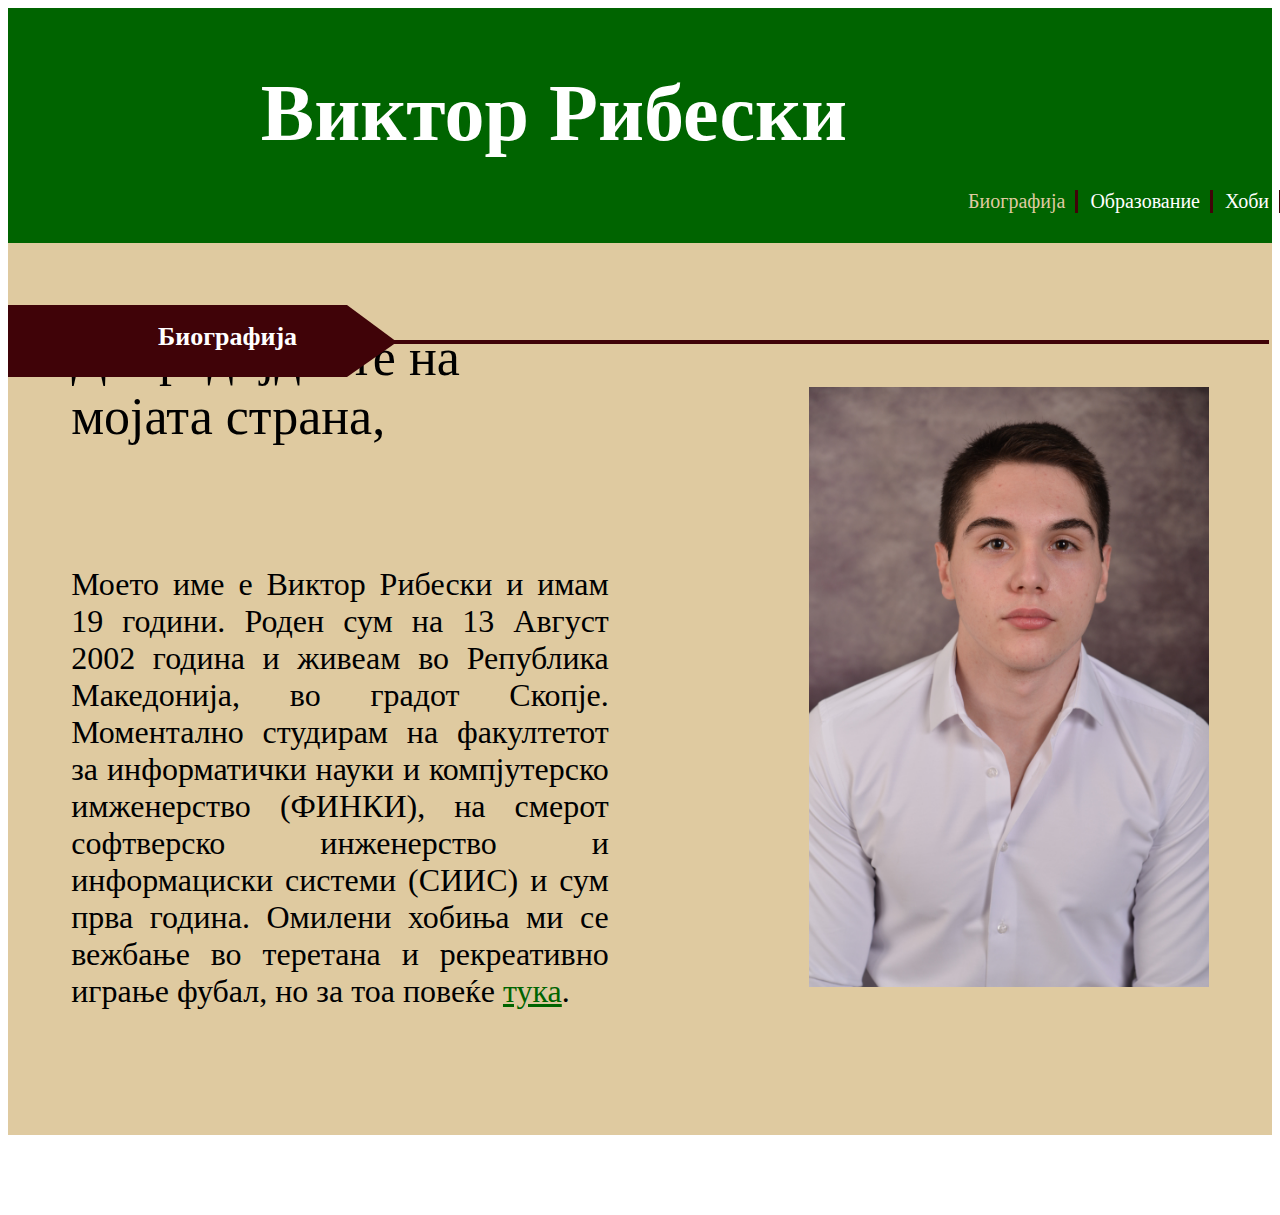
<file: index.html>
<!DOCTYPE html>
<html lang="en">
<head>
    <link rel="stylesheet" href="Biografija.css">
    <meta charset="UTF-8">
    <title>Title</title>
</head>
<body>
<Header>
    <div class="header">
        <div class="name"><h1 class="h1">Виктор Рибески</h1></div>

        <div class="table"><table>
            <tr><td><a class="NOW" href="index.html">Биографија</a></td> <td><a href="Obrazovanie.html">Образование</a></td> <td><a href="Hobi.html">Хоби</a></td> <td class="last_td"><a href="Kontakt.html">Контакт</a></td></tr>
        </table></div>
    </div>
</Header>



<div class="content">
    <div class="text">
        <p id="entrence">Добредојдовте на мојата страна,</p><br><br>
        <p id="paragraph">
            Моето име е Виктор Рибески и имам 19 години. Роден сум на 13 Август 2002 година и живеам во Република Македонија, во градот Скопје.
            Моментално студирам на факултетот за информатички науки и компјутерско имженерство (ФИНКИ), на смерот софтверско инженерство и информациски системи (СИИС) и сум прва година.
            Омилени хобиња ми се вежбање во теретана и рекреативно играње фубал, но за тоа повеќе <a id="green_link" href="Hobi.html">тука</a>.
        </p>
    </div>
    <div class="img">
        <img style="height: 600px" src="Slika od matura.JPG" alt="Viktor Ribeski">
    </div>
</div>



<div class="heading">
    <div class="heading_text"><h1>Биографија</h1></div>
    <div class="arrow-right"></div>
    <div class="seperator"></div>
</div>
</body>
</html>
</file>
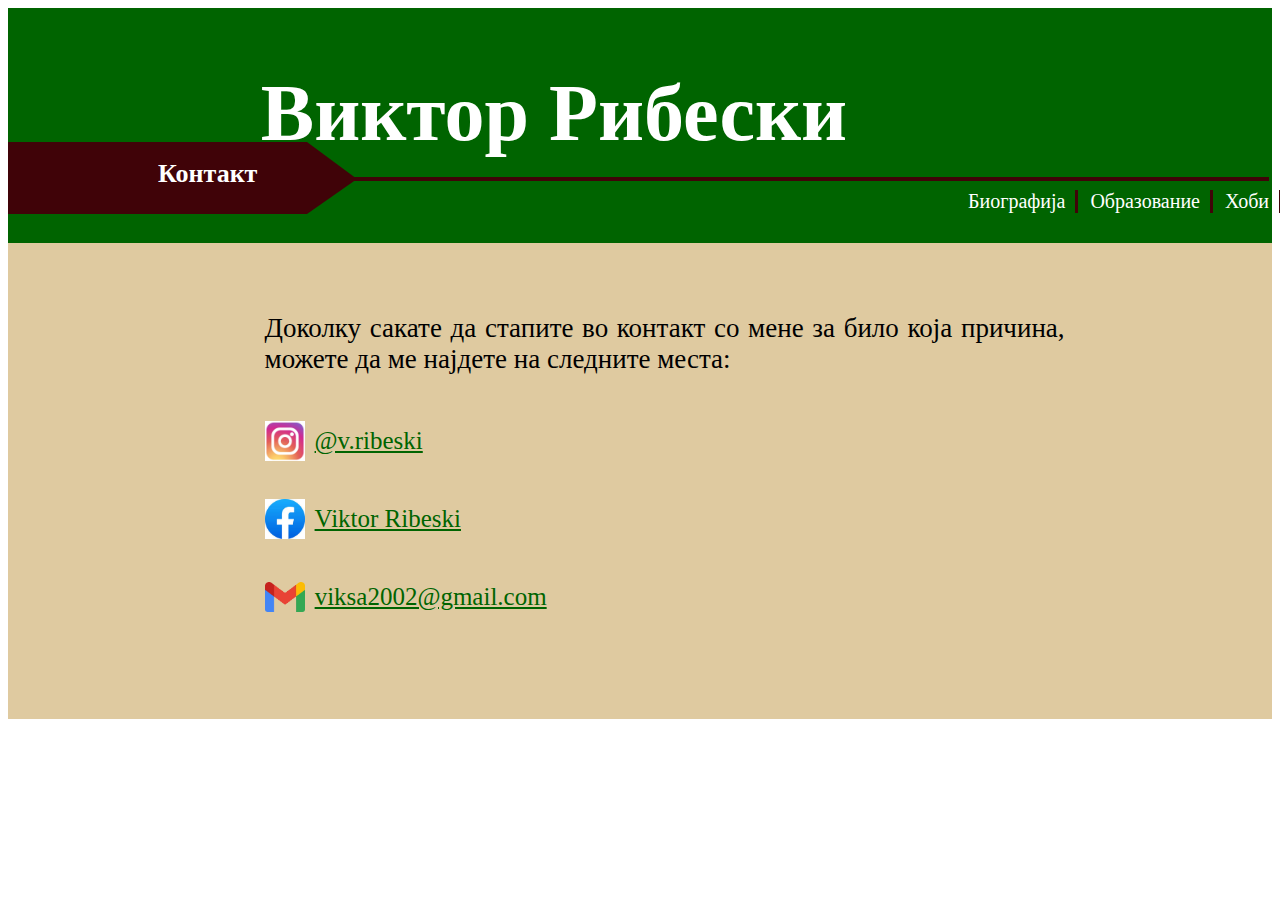
<file: Kontakt.html>
<!DOCTYPE html>
<html lang="en">
<head>
    <link rel="stylesheet" href="Kontakt.css">
    <meta charset="UTF-8">
    <title>Title</title>
</head>
<body>
<Header>
    <div class="header">
        <div class="name"><h1 class="h1">Виктор Рибески</h1></div>

        <div class="table"><table>
            <tr><td><a href="index.html">Биографија</a></td> <td><a href="Obrazovanie.html">Образование</a></td> <td><a href="Hobi.html">Хоби</a></td> <td class="last_td"><a class="NOW" href="Kontakt.html">Контакт</a></td></tr>
        </table></div>
    </div>
</Header>

<div class="content">
    <div class="text">
        <p id="paragraph">
            Доколку сакате да стапите во контакт со мене за било која причина, можете да ме најдете на следните места:
        </p>
        <div class="links">
            <img style="height: 40px;" src="Instagram_icon.jpg" alt="Instagram icon"><p><a class="green_link" href="https://www.instagram.com/v.ribeski/">@v.ribeski</a></p>
        </div>

        <div class="links">
            <img style="height: 40px;" src="Facebook_icon.jpg" alt="Facebook icon"><p><a class="green_link" href="https://www.facebook.com/profile.php?id=100004324457390">Viktor Ribeski</a></p>
        </div>

        <div class="links">
            <img style="height: 30px;" src="Gmail_icon.webp" alt="Gmail icon"><p><a class="green_link" href="https://mail.google.com/mail/u/1/#inbox?compose=GTvVlcSBmzpsPGGSlVWrZQjgsVRSvXTpgtnqvNWqnFcBcKxqLvHdCfkrHsQMDzrlNtVbSvggxRGrT">viksa2002@gmail.com</a></p>
        </div>
    </div>
</div>



<div class="heading">
    <div class="heading_text"><h1>Контакт</h1></div>
    <div class="arrow-right"></div>
    <div class="seperator"></div>
</div>
</body>
</html>
</file>
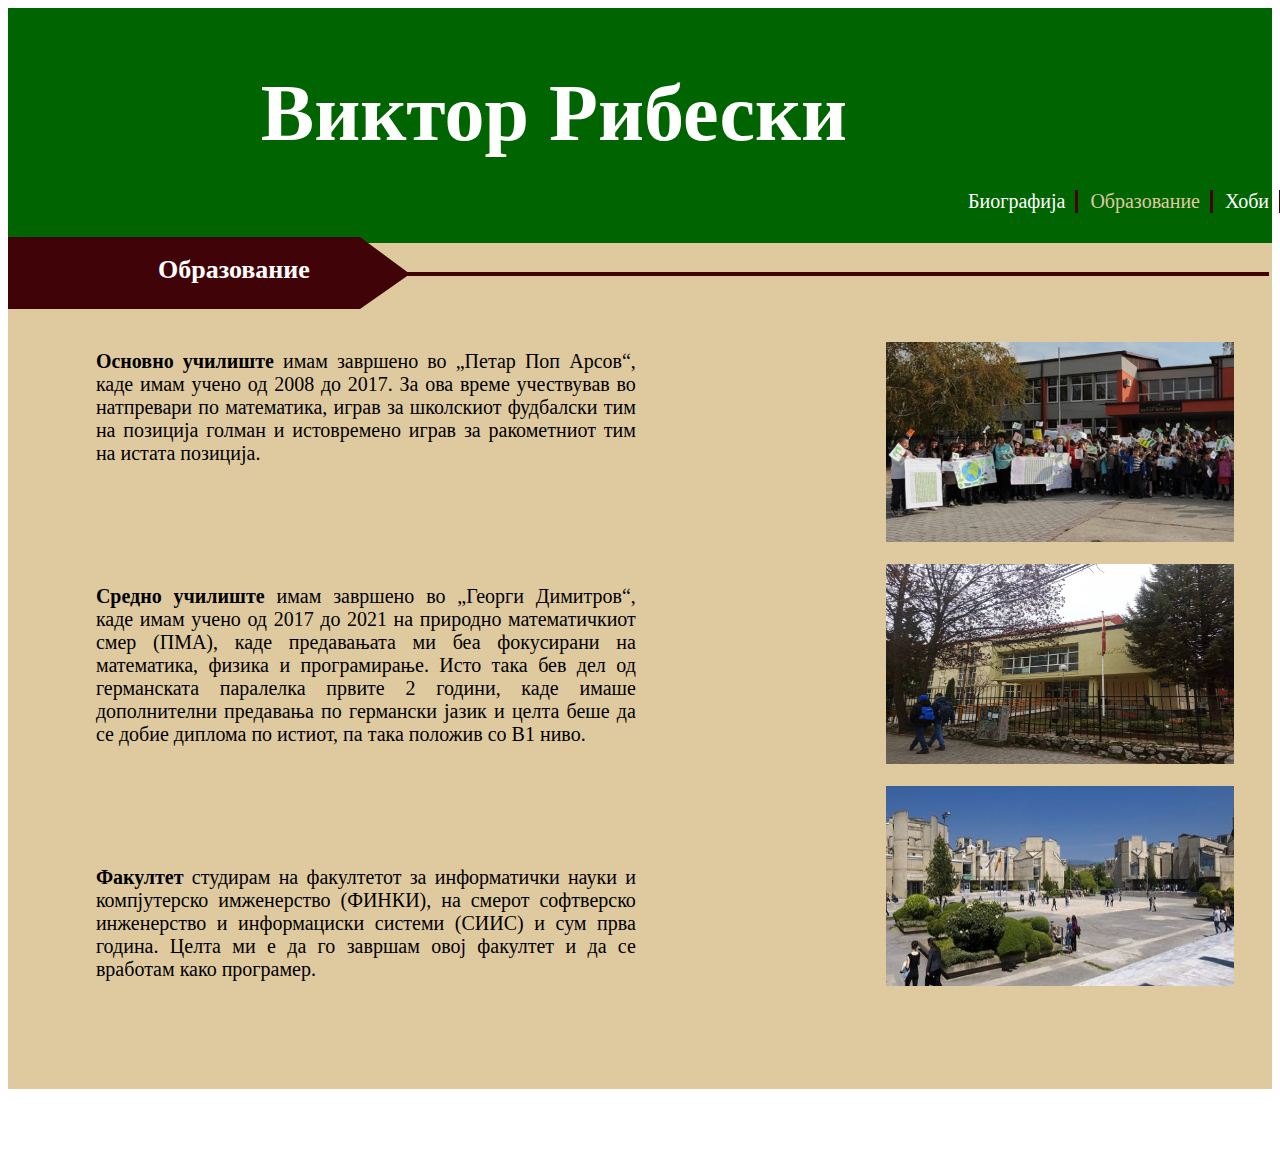
<file: Obrazovanie.html>
<!DOCTYPE html>
<html lang="en">
<head>
    <link rel="stylesheet" href="Obrazovanie.css">
    <meta charset="UTF-8">
    <title>Title</title>
</head>
<body>
<Header>
    <div class="header">
        <div class="name"><h1 class="h1">Виктор Рибески</h1></div>

        <div class="table"><table>
            <tr><td><a href="index.html">Биографија</a></td> <td><a class="NOW" href="Obrazovanie.html">Образование</a></td> <td><a href="Hobi.html">Хоби</a></td> <td class="last_td"><a href="Kontakt.html">Контакт</a></td></tr>
        </table></div>
    </div>
</Header>



<div class="content">
    <div class="text">
        <p class="paragraph">
            <b>Основно училиште</b> имам завршено во „Петар Поп Арсов“, каде имам учено од 2008 до 2017. За ова време учествував во натпревари по математика, играв за школскиот
            фудбалски тим на позиција голман и истовремено играв за ракометниот тим на истата позиција.

        </p>
        <p class="paragraph">
            <b>Средно училиште</b> имам завршено во „Георги Димитров“, каде имам учено од 2017 до 2021 на природно математичкиот смер (ПМА), каде предавањата ми беа фокусирани на
            математика, физика и програмирање. Исто така бев дел од германската паралелка првите 2 години, каде имаше дополнителни предавања по германски јазик и целта беше да се
            добие диплома по истиот, па така положив со В1 ниво.
        </p>
        <p class="paragraph">
            <b>Факултет</b> студирам на факултетот за информатички науки и компјутерско имженерство (ФИНКИ), на смерот софтверско инженерство и информациски системи (СИИС) и сум прва
            година. Целта ми е да го завршам овој факултет и да се вработам како програмер.
        </p>
    </div>

    <div class="img">
        <img style="height: 200px" src="PPA.jpg" alt="OOU Petar Pop Arsov"><br><br>

        <img style="height: 200px" src="GeorgiDimitrov.jpg" alt="SUGS Georgi Dimitrov"><br><br>

        <img style="height: 200px" src="FINKI.jpg" alt="FINKI">
    </div>
</div>



<div class="heading">
    <div class="heading_text"><h1>Образование</h1></div>
    <div class="arrow-right"></div>
    <div class="seperator"></div>
</div>
</body>
</html>
</file>
<file: Biografija.css>
.header{
    background: darkgreen;
    width: 100%;
    padding-top: .5%;
}

.h1{
    color: white;
    font-size: 80px;
}

.name{
    position: relative;
    left: 20%;
}

.table{
    position: relative;
    left: 75%;
    bottom: 25px;
    font-size: 20px;
    padding-bottom: 3px;
}

td{
    border-collapse: collapse;
    border-right: solid #400308;
    padding: 0px 10px;
}

.last_td{
    border: none;
}

a{
    text-decoration: none;
    color: white;
}

.NOW{
    color: #DFCAA0;
}

.heading{
    display: flex;
    position: relative;
    bottom: 830px;

}

.heading_text{
    color: white;
    font-size: 13px;
    background: #400308;
    padding: 0px 50px 0px 150px;
}

.arrow-right {
    width: 0;
    height: 0;
    border-top: 37px solid transparent;
    border-bottom: 35px solid transparent;
    border-left: 50px solid #400308;
}

.seperator{
    background: #400308;
    position: relative;
    top: 35px;
    right: 3px;
    height: 4px;
    width: 85%;
}





.content{
    background: #DFCAA0;
    display: flex;
    justify-content: center;
    align-items: center;
    gap: 200px;
    padding: 5%;
}

#entrence{
    font-size: 52px;
}

#paragraph{
    font-size: 32px;
    text-align: justify;
}

.text{
    display: inline-block;
    width: 800px;
    position: relative;
    bottom: 30px;
}

#green_link{
    color: darkgreen;
    text-decoration: underline;
}
</file>
<file: Kontakt.css>
.header{
    background: darkgreen;
    width: 100%;
    padding-top: .5%;
}

.h1{
    color: white;
    font-size: 80px;
}

.name{
    position: relative;
    left: 20%;
}

.table{
    position: relative;
    left: 75%;
    bottom: 25px;
    font-size: 20px;
    padding-bottom: 3px;
}

td{
    border-collapse: collapse;
    border-right: solid #400308;
    padding: 0px 10px;
}

.last_td{
    border: none;
}

a{
    text-decoration: none;
    color: white;
}

.NOW{
    color: #DFCAA0;
}

.heading{
    display: flex;
    position: relative;
    bottom: 577px;

}

.heading_text{
    color: white;
    font-size: 13px;
    background: #400308;
    padding: 0px 50px 0px 150px;
}

.arrow-right {
    width: 0;
    height: 0;
    border-top: 37px solid transparent;
    border-bottom: 35px solid transparent;
    border-left: 50px solid #400308;
}

.seperator{
    background: #400308;
    position: relative;
    top: 35px;
    right: 3px;
    height: 4px;
    width: 85%;
}





.content{
    background: #DFCAA0;
    display: flex;

    gap: 200px;
    padding: 5%;
}

#paragraph{
    font-size: 27px;
    text-align: justify;
}

.text{
    display: inline-block;
    width: 800px;
    position: relative;
    bottom: 20px;
    left: 17%;
}

.green_link{
    color: darkgreen;
    text-decoration: underline;
}

.links{
    display: flex;
    justify-content: start;
    align-items: center;
    font-size: 25px;
    gap: 10px;
}
</file>
<file: Obrazovanie.css>
.header{
    background: darkgreen;
    width: 100%;
    padding-top: .5%;
}

.h1{
    color: white;
    font-size: 80px;
}

.name{
    position: relative;
    left: 20%;
}

.table{
    position: relative;
    left: 75%;
    bottom: 25px;
    font-size: 20px;
    padding-bottom: 3px;
}

td{
    border-collapse: collapse;
    border-right: solid #400308;
    padding: 0px 10px;
}

.last_td{
    border: none;
}

a{
    text-decoration: none;
    color: white;
}

.NOW{
    color: #DFCAA0;
}

.heading{
    display: flex;
    position: relative;
    bottom: 852px;

}

.heading_text{
    color: white;
    font-size: 13px;
    background: #400308;
    padding: 0px 50px 0px 150px;
}

.arrow-right {
    width: 0;
    height: 0;
    border-top: 37px solid transparent;
    border-bottom: 35px solid transparent;
    border-left: 50px solid #400308;
}

.seperator{
    background: #400308;
    position: relative;
    top: 35px;
    right: 3px;
    height: 4px;
    width: 85%;
}





.content{
    background: #DFCAA0;
    display: flex;
    justify-content: center;
    align-items: center;
    gap: 200px;
    padding: 3%;
}

.paragraph{
    font-size: 20px;
    text-align: justify;
    padding: 50px;
    position: relative;
    top: 30px;
}

.text{
    display: inline-block;
    width: 800px;
    position: relative;
    bottom: 30px;
}

img{
    width: 100%;
}
</file>
